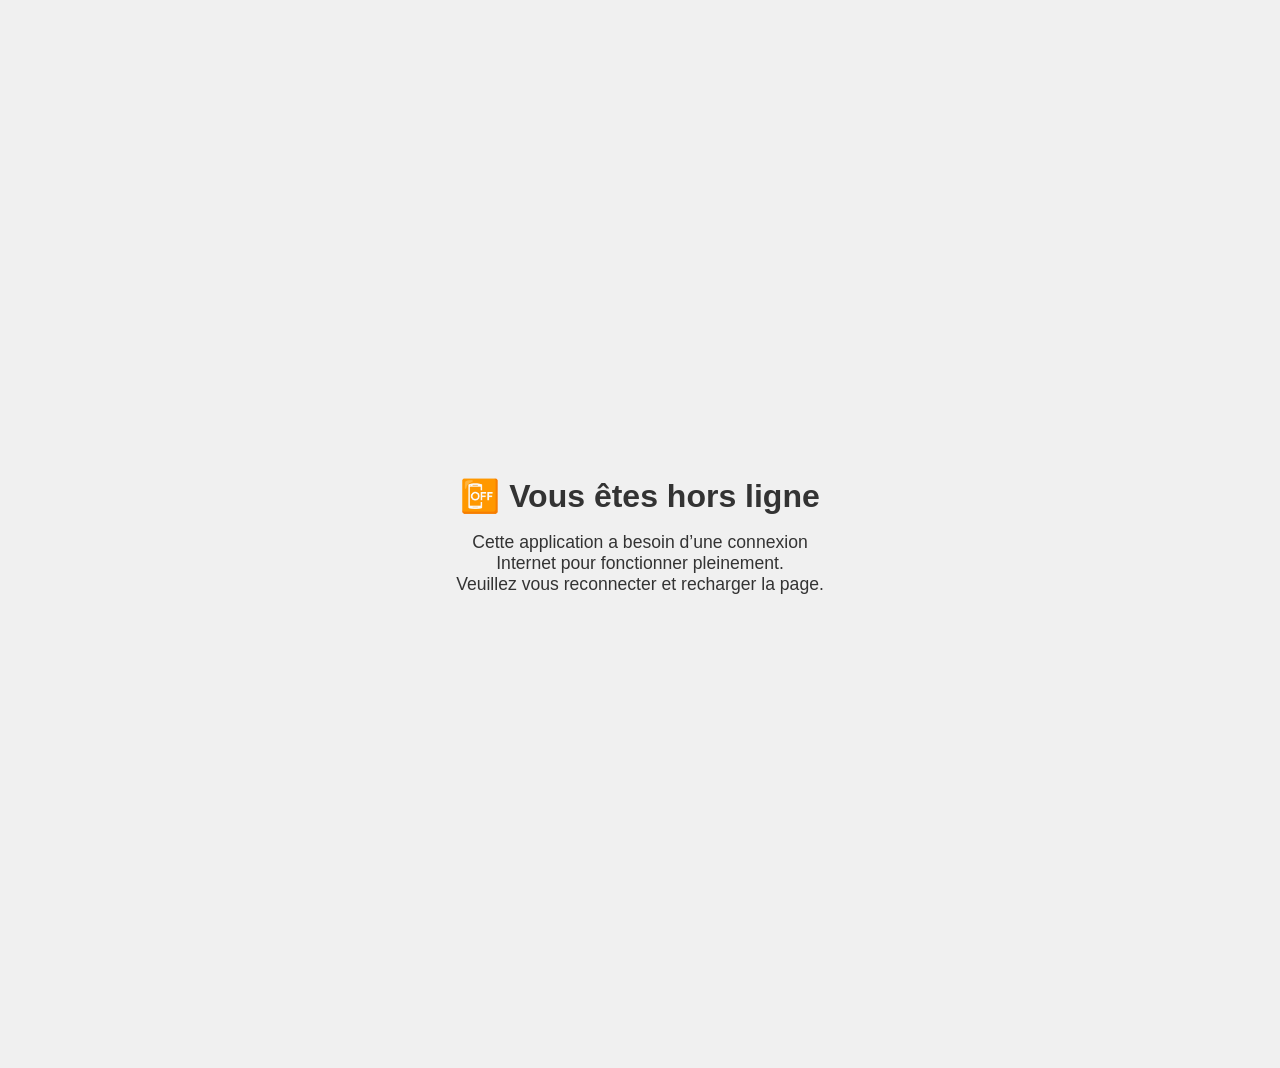
<file: offline.html>
<!-- offline.html -->
<!DOCTYPE html>
<html lang="fr">
<head>
  <meta charset="UTF-8" />
  <meta name="viewport" content="width=device-width, initial-scale=1.0" />
  <title>Hors Connexion</title>
  <link rel="stylesheet" href="style.css">
  <style>
    body {
      font-family: 'Poppins', sans-serif;
      display: flex;
      justify-content: center;
      align-items: center;
      text-align: center;
      min-height: 100vh;
      background-color: #f0f0f0;
      color: #333;
      padding: 20px;
    }
    .container {
      max-width: 400px;
    }
    h1 {
      font-size: 2rem;
      margin-bottom: 1rem;
    }
    p {
      font-size: 1.1rem;
    }
  </style>
</head>
<body>
  <div class="container">
    <h1>📴 Vous êtes hors ligne</h1>
    <p>Cette application a besoin d’une connexion Internet pour fonctionner pleinement.<br>Veuillez vous reconnecter et recharger la page.</p>
  </div>
</body>
</html>
</file>
<file: style.css>
:root {
    --primary: #00d1b2;
    --bg: #121212;
    --text: #f5f5f5;
    --panel: #1e1e1e;
  }

  body {
    font-family: 'Poppins', sans-serif;
    margin: 5%;
    padding: 30px 15px;
    background-color: var(--bg);
    color: var(--text);
    display: flex;
    flex-direction: column;
    align-items: center;
    min-height: 100vh;
  }

  h2 {
    font-weight: 600;
    font-size: 28px;
    margin-bottom: 20px;
    color: var(--primary);
    text-align: center;
  }

  textarea {
    width: 100%;
    max-width: 800px;
    height: 120px;
    background: var(--panel);
    border: none;
    padding: 15px;
    font-size: 18px;
    border-radius: 10px;
    color: var(--text);
    margin-bottom: 20px;
    resize: none;
    outline: none;
    box-shadow: 0 0 8px rgba(0,0,0,0.4);
  }

  .buttons {
    display: flex;
    flex-wrap: wrap;
    gap: 12px;
    justify-content: center;
    margin-bottom: 20px;
  }

  button {
    background: var(--primary);
    color: var(--bg);
    border: none;
    border-radius: 6px;
    padding: 12px 20px;
    font-size: 16px;
    font-weight: 600;
    cursor: pointer;
    transition: all 0.2s ease;
    box-shadow: 0 4px 10px rgba(0,0,0,0.3);
  }

  button:hover {
    background-color: #00b89c;
    transform: scale(1.03);
  }

  #scrollContainer {
    width: 100%;
    max-width: 800px;
    height: 50px;
    overflow: hidden;
    background-color: var(--panel);
    border-radius: 6px;
    padding: 10px;
    box-shadow: 0 0 8px rgba(0,0,0,0.4);
    display: flex;
    align-items: center;
    justify-content: flex-start;
    font-size: 22px;
    color: #f5f5f5;
    margin-bottom: 20px;
  }

  .word {
    padding: 0 6px;
  }

  .active {
    background-color: var(--primary);
    color: #121212;
    border-radius: 4px;
    animation: pulse 0.4s ease-in-out;
  }

  /* Style global du select */
#languageSwitcher {
  background-color: var(--panel);
  color: var(--text);
  border: none;
  border-radius: 8px;
  padding: 8px 12px;
  font-size: 16px;
  font-weight: 500;
  cursor: pointer;
  outline: none;
  box-shadow: 0 2px 6px rgba(0,0,0,0.3);
  transition: all 0.2s ease;
  margin-bottom: 20px;
}

/* Hover et focus */
#languageSwitcher:hover,
#languageSwitcher:focus {
  background-color: var(--primary);
  color: var(--bg);
  transform: scale(1.03);
}

/* Pour que la flèche native soit mieux visible */
#languageSwitcher option {
  background-color: var(--panel);
  color: var(--text);
}

/* Pour mobile ou petits écrans */
@media (max-width: 600px) {
  #languageSwitcher {
    font-size: 14px;
    padding: 6px 10px;
  }
}

#scrollText {
  white-space: nowrap;
  display: inline-block;
  transition: transform 0.25s ease; /* plus rapide et plus fluide */
}



  @keyframes pulse {
    0% { transform: scale(1); }
    50% { transform: scale(1.08); }
    100% { transform: scale(1); }
  }

  #status {
    margin-top: 10px;
    font-size: 16px;
    font-weight: 500;
    color: #ffc107;
    text-align: center;
  }

  .speed-control {
    margin-top: -10px;
    margin-bottom: 20px;
    text-align: center;
    color: #ccc;
    font-size: 14px;
  }

  input[type="range"] {
    -webkit-appearance: none;
    width: 160px;
    height: 6px;
    border-radius: 4px;
    background: #444;
    outline: none;
    transition: background 0.5s;
  }

  input[type="range"]::-webkit-slider-thumb {
    -webkit-appearance: none;
    appearance: none;
    width: 14px;
    height: 14px;
    border-radius: 50%;
    background: var(--primary);
    cursor: pointer;
    box-shadow: 0 0 4px #00d1b2;
  }

  input[type="range"]::-moz-range-thumb {
    width: 14px;
    height: 14px;
    border-radius: 50%;
    background: var(--primary);
    cursor: pointer;
  }

  @media (max-width: 600px) {
    body {
      padding: 20px 10px;
    }

    textarea {
      font-size: 16px;
      height: 100px;
      padding: 12px;
    }

    #scrollContainer {
      font-size: 18px;
      height: 40px;
      padding: 8px;
    }

    button {
      font-size: 14px;
      padding: 10px 16px;
    }

    input[type="range"] {
      width: 120px;
    }

    h2 {
      font-size: 22px;
    }

    .speed-control {
      font-size: 12px;
    }
  }
</file>
